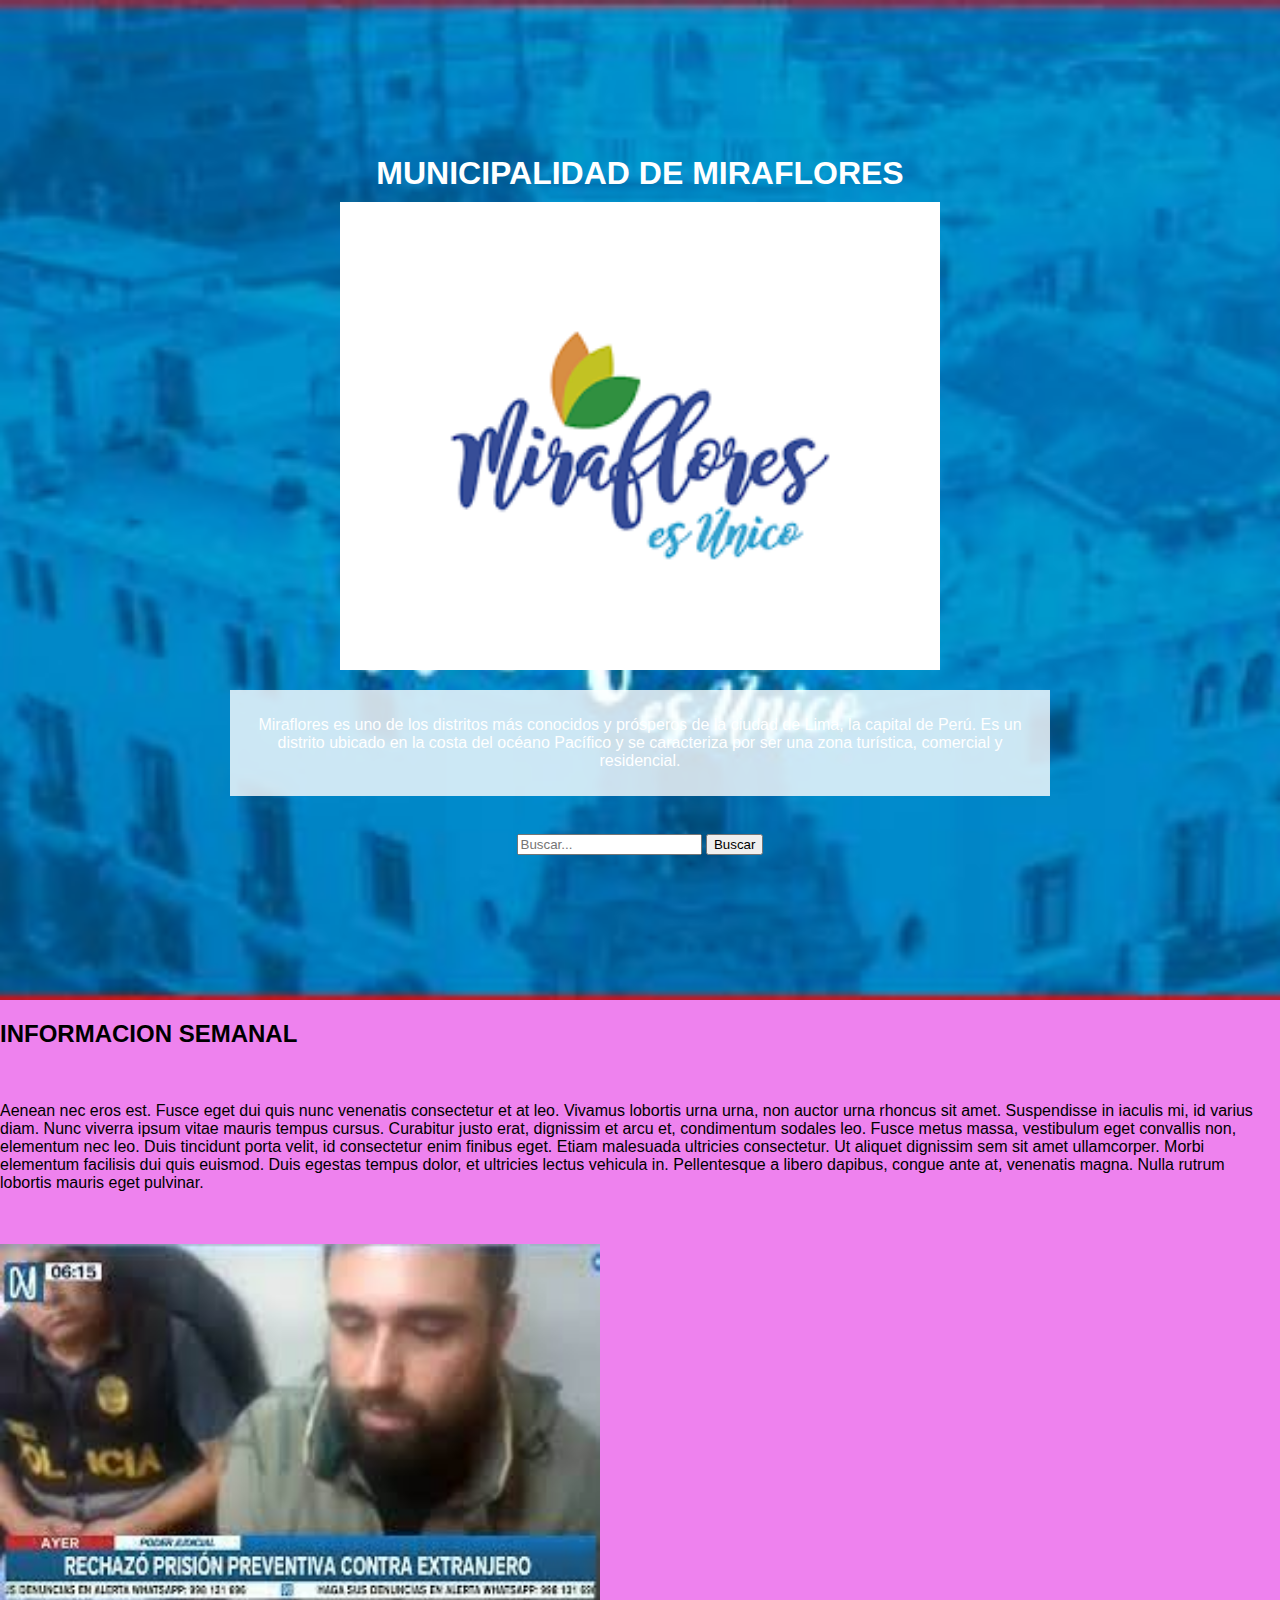
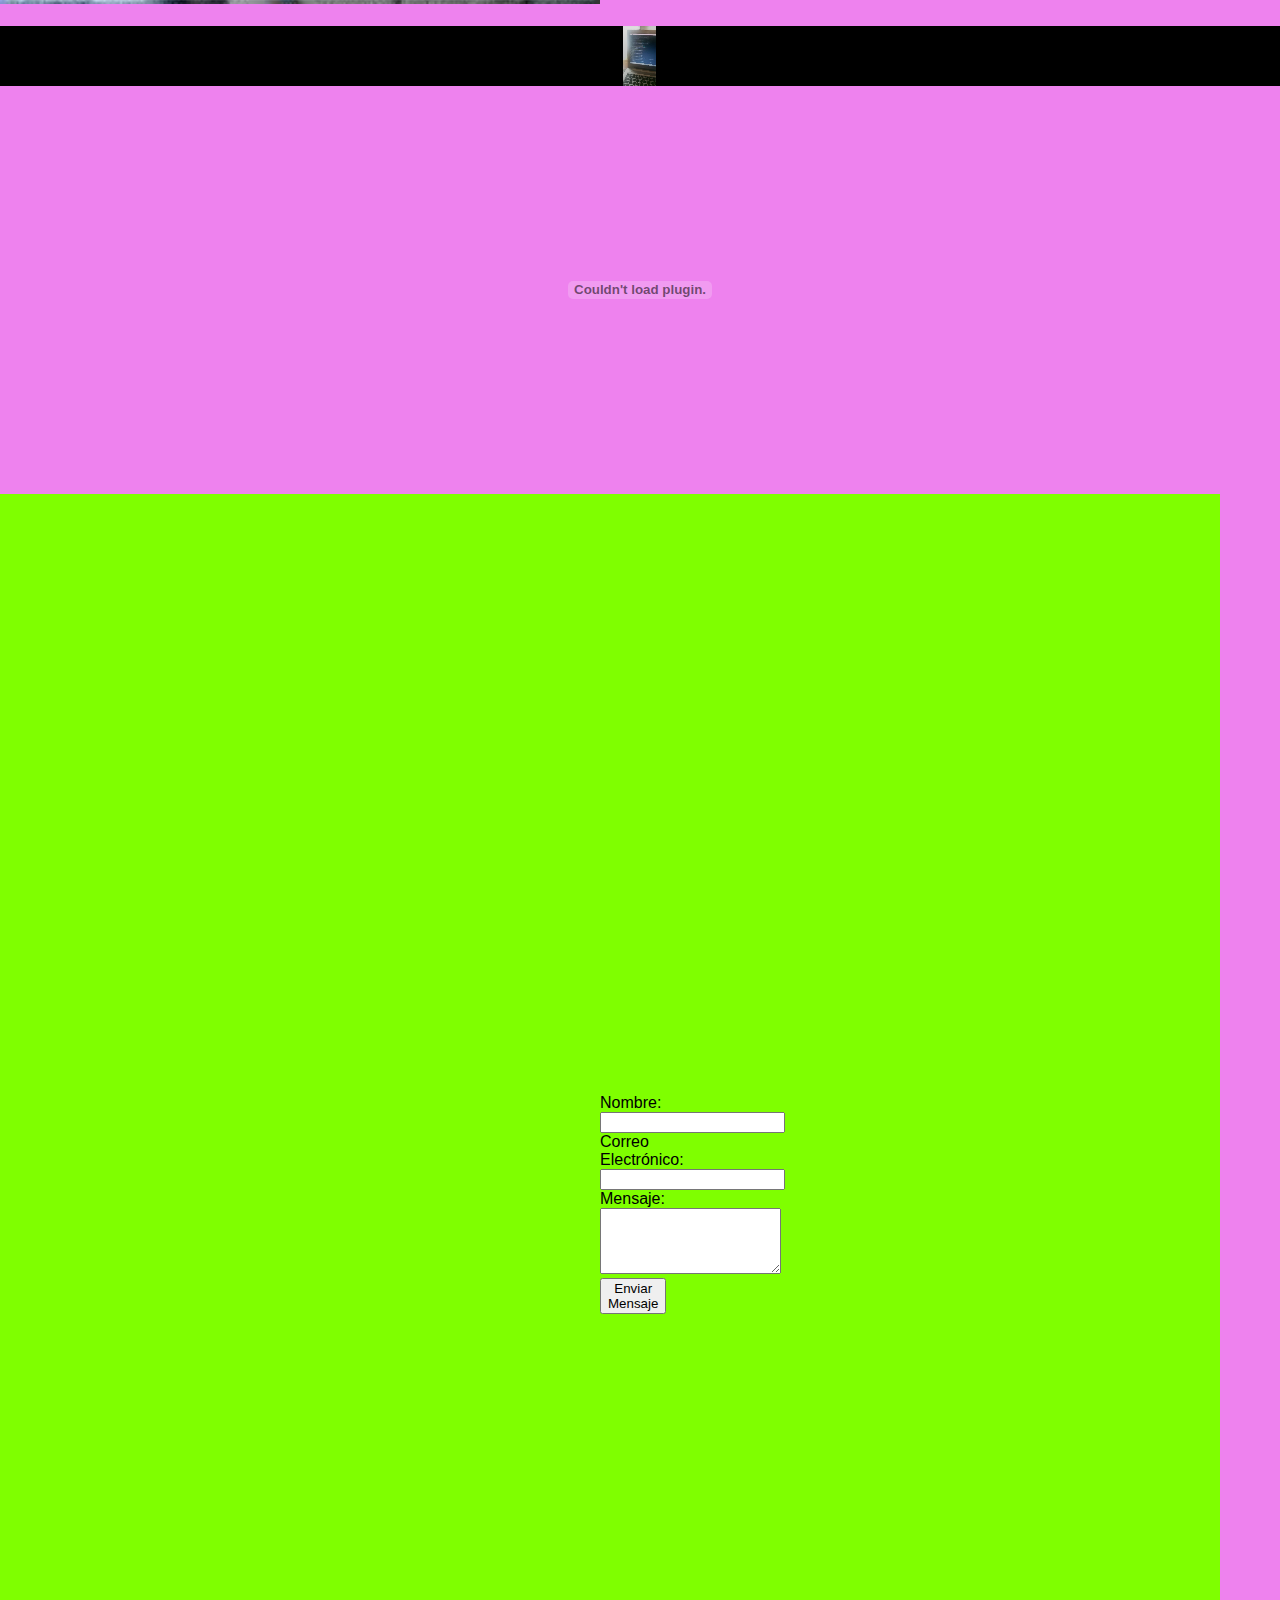
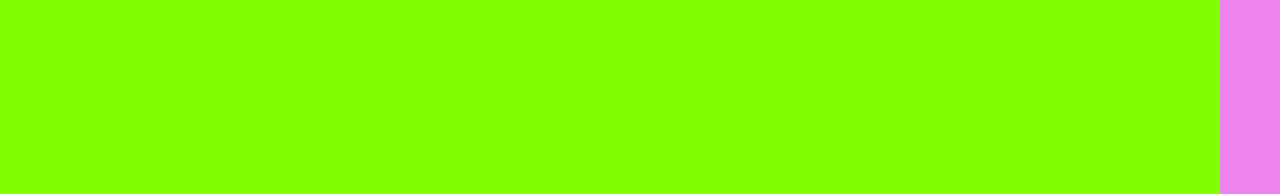
<file: index.html>
<!DOCTYPE html>
<html lang="en">
<head>
    <meta charset="UTF-8">
    <meta name="viewport" content="width=device-width, initial-scale=1.0">
    <title>Municipalidad</title>
    <link rel="stylesheet" href="estilos.css">
    <script src="javascript.js" defer></script>
</head>
<body>
    <nav>
        <h1>MUNICIPALIDAD DE MIRAFLORES</h1>
        <img src="IMAGEN/logo.png" alt="Logo de la municipalidad">
        <article>
            <p>Miraflores es uno de los distritos más conocidos y prósperos de la ciudad de Lima, la capital de Perú. Es un distrito ubicado en la costa del océano Pacífico y se caracteriza por ser una zona turística, comercial y residencial.</p>
        </article>
        <br>
        <div id="buscar">
            <input type="text" id="search-box" placeholder="Buscar...">
            <button id="search-button">Buscar</button>
        </div>
    </nav>
    <section>
        <h2>INFORMACION SEMANAL</h2>
        <br>
        <p>
            Aenean nec eros est. Fusce eget dui quis nunc venenatis consectetur et at leo. Vivamus lobortis urna urna, non auctor urna rhoncus sit amet. Suspendisse in iaculis mi, id varius diam. Nunc viverra ipsum vitae mauris tempus cursus. Curabitur justo erat, dignissim et arcu et, condimentum sodales leo. Fusce metus massa, vestibulum eget convallis non, elementum nec leo. Duis tincidunt porta velit, id consectetur enim finibus eget. Etiam malesuada ultricies consectetur. Ut aliquet dignissim sem sit amet ullamcorper. Morbi elementum facilisis dui quis euismod. Duis egestas tempus dolor, et ultricies lectus vehicula in. Pellentesque a libero dapibus, congue ante at, venenatis magna. Nulla rutrum lobortis mauris eget pulvinar.
        </p>
        <br>
        <br>
        <img src="IMAGEN/noticia.jpg" width="800px">
        <br>
        <br>
        <embed src="video/WhatsApp Video 2023-12-14 at 3.47.42 AM.mp4" type="video/mp4" width="100%" height="60">
          
            <div>
                <embed src="pdf_prueba/Tarea Refraccion de la luz (2).pdf" type="application/pdf" width="100%" width="600" height="400">
                    
            </div>
    </section>
    <footer>
        <section>
            <form action="formulario" method="post">
                <label for="nombre">Nombre:</label>
                <input type="text" id="nombre" name="nombre" required>
    
                <label for="email">Correo Electrónico:</label>
                <input type="email" id="email" name="email" required>
    
                <label for="mensaje">Mensaje:</label>
                <textarea id="mensaje" name="mensaje" rows="4" required></textarea>
    
                <button type="submit">Enviar Mensaje</button>
            </form>
        </section>
    </footer>
</body>
</html>
</file>
<file: estilos.css>
body {
            margin: 0;
            padding: 0;
            font-family: Arial, sans-serif;
            background-color: violet;
        }

        nav {
            width: 100%;
            height: 1000px;
            background: url('IMAGEN/nav.JPG') center/cover no-repeat;
            display: flex;
            flex-direction: column;
            justify-content: center;
            align-items: center;
            color: #fff;
            text-align: center;

            
        }
        .buscar {
            padding: 8px 16px;
            font-size: 16px;
            cursor: pointer;
            background-color: #4CAF50;
            color: #fff;
            border: none;
            border-radius: 4px;
        }
        h1 {
            margin: 10px 0;
        }

        img {
            width: 80%; /* Ajusta el tamaño de la imagen según sea necesario */
            max-width: 600px;
        }

        article {
            max-width: 800px;
            margin: 20px auto;
            padding: 10px;
            background-color: rgba(255, 255, 255, 0.8); /* Fondo semi-transparente blanco para mejor legibilidad */
        }
        
        footer{
            background-color: chartreuse;
            max-width: 20px;
            width: 100%;
            height: 100px;
            padding:600px;
            margin: solid;
            border: violet;
        }
</file>
